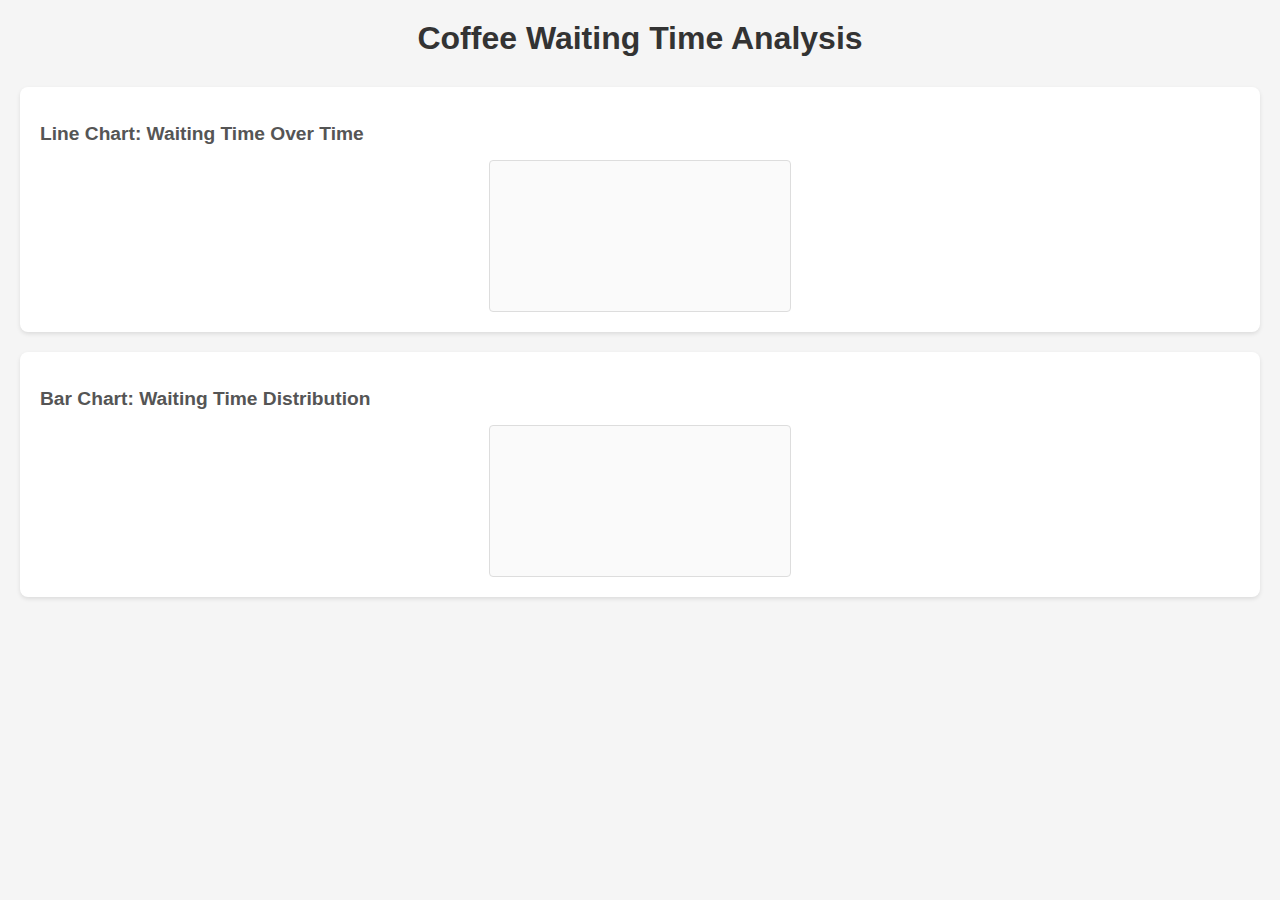
<file: coffee_waiting_time/index.html>
<html>
    <head>
        <link rel="stylesheet" href = "index.css"></link>
        <title>Learn D3.js</title>
    </head>
    <body>

        <!-- <h1>First heading</h1> -->
        <h1>Coffee Waiting Time Analysis</h1>
        
        <div class="chart-container">
            <h2>Line Chart: Waiting Time Over Time</h2>
            <svg id="line-chart"></svg>
        </div>
        
        <div class="chart-container">
            <h2>Bar Chart: Waiting Time Distribution</h2>
            <svg id="bar-chart"></svg>
        </div>

        <script src="https://d3js.org/d3.v4.min.js"></script>
        <script src="main.js"></script>     
    </body>
</html>
</file>
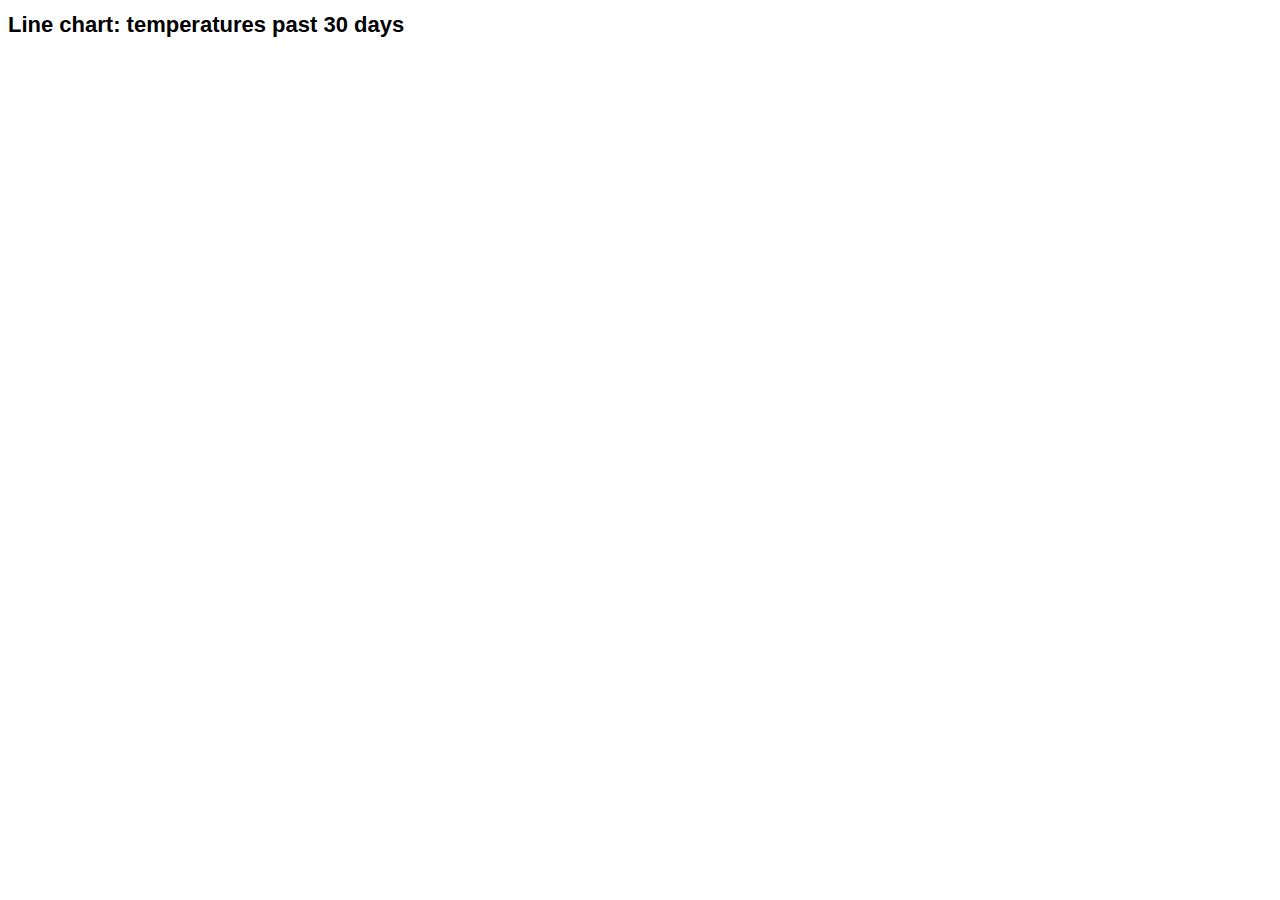
<file: Line_chart/index.html>
<html>
    <head>
        <link rel="stylesheet" href = "index.css"></link>
        <title>Learn D3.js</title>
    </head>
    <body>

        <!-- <h1>First heading</h1> -->
        <h1>Line chart: temperatures past 30 days</h1>
        <svg></svg> <!-- svg for bar chart-->

        <script src="https://d3js.org/d3.v4.min.js"></script>
        <script src="main.js"></script>     
    </body>
</html>
</file>
<file: coffee_waiting_time/index.css>
body {
    font-family: Arial, sans-serif;
    margin: 20px;
    background-color: #f5f5f5;
}

h1 {
    text-align: center;
    color: #333;
    margin-bottom: 30px;
}

.chart-container {
    background-color: white;
    margin: 20px 0;
    padding: 20px;
    border-radius: 8px;
    box-shadow: 0 2px 4px rgba(0,0,0,0.1);
}

h2 {
    color: #555;
    margin-bottom: 15px;
    font-size: 1.2em;
}

svg {
    display: block;
    margin: 0 auto;
    background-color: #fafafa;
    border: 1px solid #ddd;
    border-radius: 4px;
}
</file>
<file: Line_chart/index.css>
.svg-container {
    background-color: #FFC988;
}

/* Typography: make chart text larger and more legible */
body {
    font-family: -apple-system, BlinkMacSystemFont, "Segoe UI", Roboto, Helvetica, Arial, "Apple Color Emoji", "Segoe UI Emoji";
}

h1 {
    font-size: 22px;
    line-height: 1.2;
    margin: 12px 0 8px;
}

svg {
    font-family: inherit;
}

svg text {
    font-size: 14px;
    fill: #333333;
}

/* Optional helper if we add explicit axis label classes later */
.axis-label {
    font-size: 14px;
    font-weight: 600;
}
</file>
